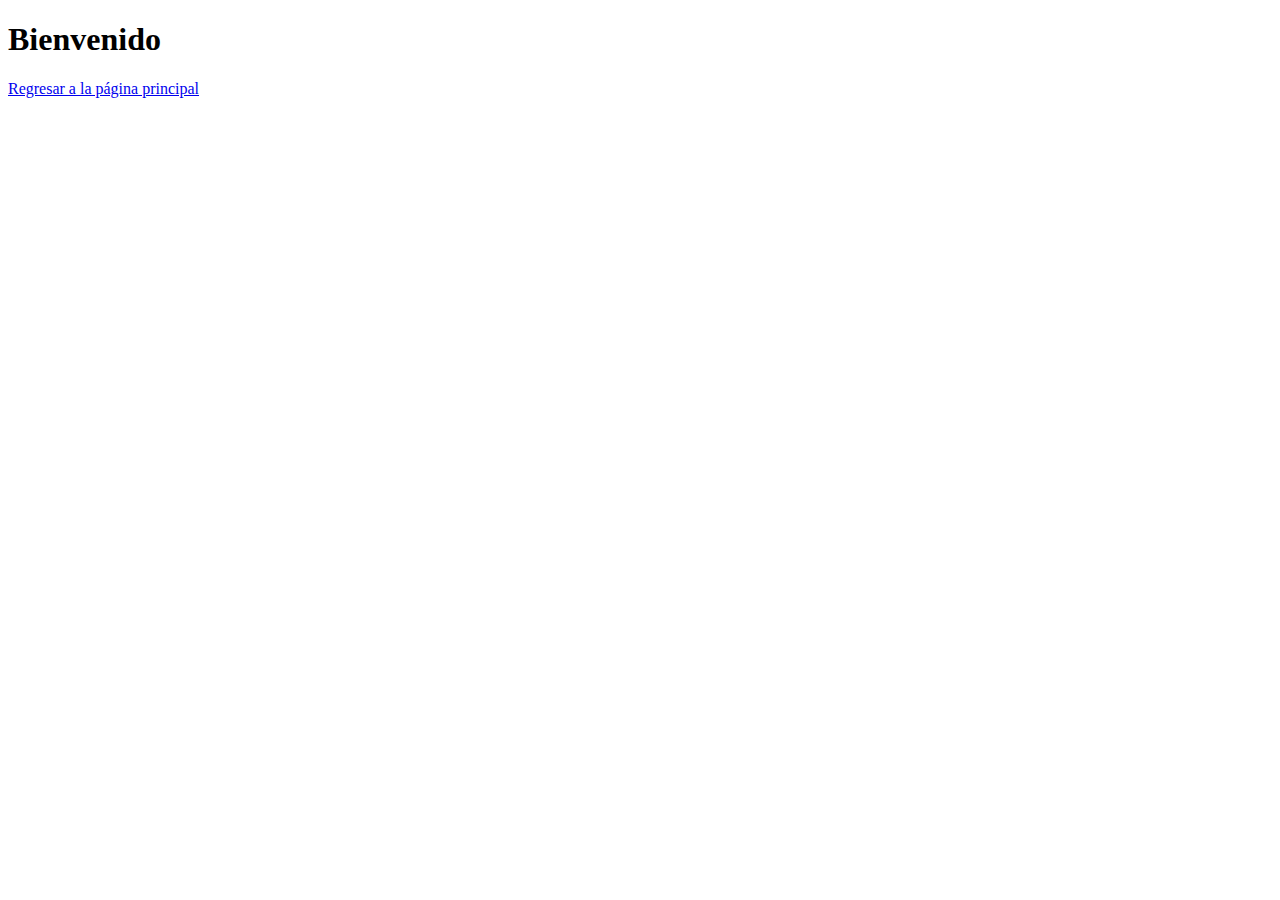
<file: login.html>
<!DOCTYPE html>
<html lang="es">
<head>
    <meta charset="UTF-8">
    <meta http-equiv="X-UA-Compatible" content="IE=edge">
    <meta name="viewport" content="width=device-width, initial-scale=1.0">
    <title>Login de Usuario</title>
</head>
<body>
    <h1>Bienvenido</h1>
    <a href="index.html">Regresar a la página principal</a>

</body>
</html>
</file>
